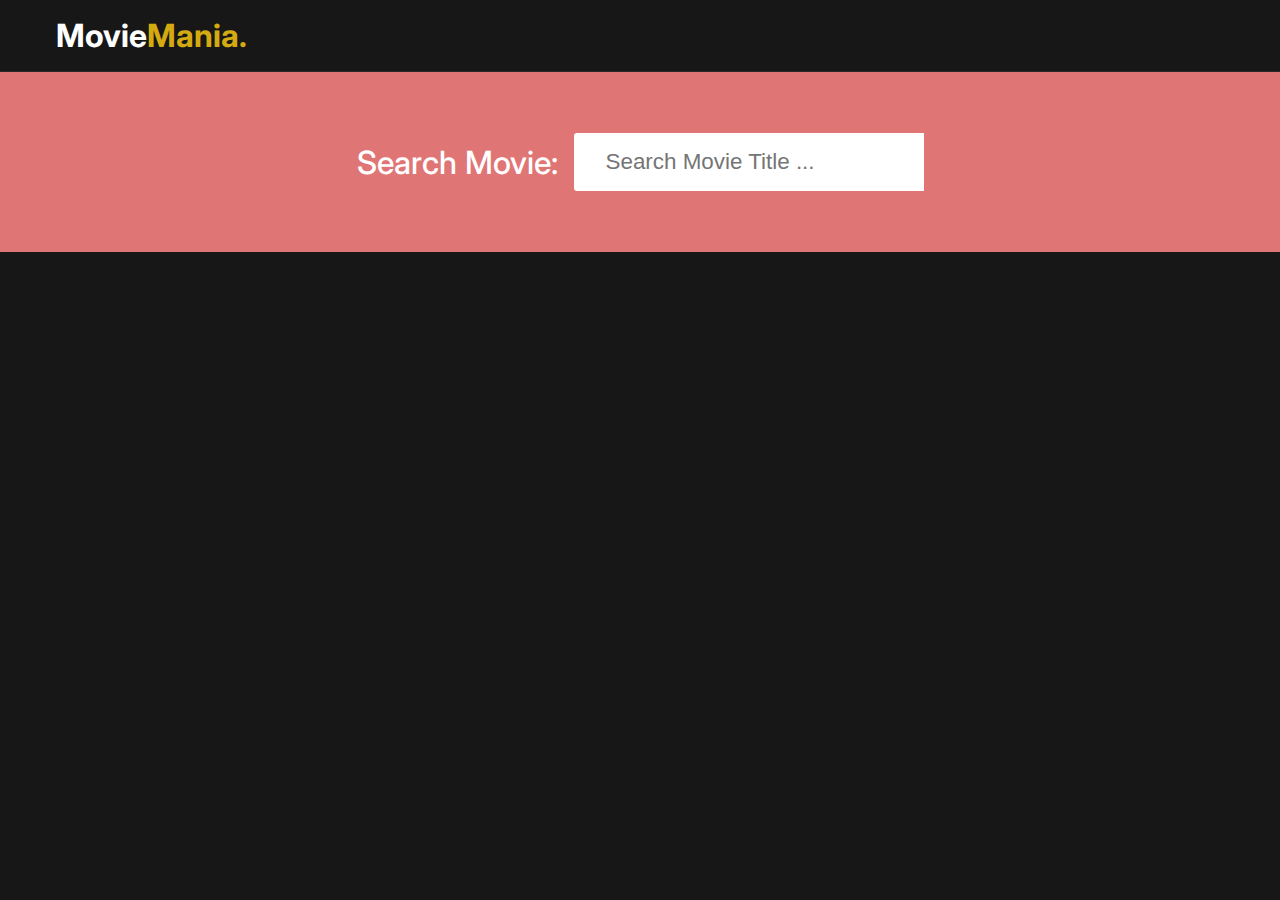
<file: index.html>
<!DOCTYPE html>
<html lang="en">
  <head>
    <meta charset="UTF-8" />
    <meta http-equiv="X-UA-Compatible" content="IE=edge" />
    <meta name="viewport" content="width=device-width, initial-scale=1.0" />
    <title>Movie Search Website</title>
    <!-- font awesome icons cdn -->
    <link
      rel="stylesheet"
      href="https://cdnjs.cloudflare.com/ajax/libs/font-awesome/6.0.0-beta3/css/all.min.css"
      integrity="sha512-Fo3rlrZj/k7ujTnHg4CGR2D7kSs0v4LLanw2qksYuRlEzO+tcaEPQogQ0KaoGN26/zrn20ImR1DfuLWnOo7aBA=="
      crossorigin="anonymous"
      referrerpolicy="no-referrer"
    />
    <!-- custom css -->
    <link rel="stylesheet" href="main.css" />
  </head>
  <body>
    <div class="wrapper">
      <!-- logo -->
      <div class="logo">
        <div class="container">
          <p>Movie<span>Mania.</span></p>
        </div>
      </div>
      <!-- end of logo -->
      <!-- search container -->
      <div class="search-container">
        <div class="search-element">
          <h3>Search Movie:</h3>
          <input
            type="text"
            class="form-control"
            placeholder="Search Movie Title ..."
            id="movie-search-box"
            onkeyup="findMovies()"
            onclick="findMovies()"
          />

          <div class="search-list" id="search-list">
            <!-- list here -->
            <!--
            <div class="search-list-item">
              <div class="search-item-thumbnail">
                <img src="medium-cover.jpg" />
              </div>
              <div class="search-item-info">
                <h3>Tamasha</h3>
                <p>2015</p>
              </div>
            </div>
            -->
          </div>
        </div>
      </div>
      <!-- end of search container -->

      <!-- result container -->
      <div class="container">
        <div class="result-container">
          <div class="result-grid" id="result-grid">
            <!-- movie information here -->
            <!--<div class="movie-poster">
              <img src="medium-cover.jpg" alt="movie poster" />
            </div>
            <div class="movie-info">
              <h3 class="movie-title">Tamasha</h3>
              <ul class="movie-misc-info">
                <li class="year">Year: 2015</li>
                <li class="rated">Ratings: Not Rated</li>
                <li class="released">Released: 27 Nov 2015</li>
              </ul>
              <p class="genre"><b>Genre:</b> Comedy, Drama, Romance</p>
              <p class="writer"><b>Writer:</b> Imtiaz Ali</p>
              <p class="actors">
                <b>Actors: </b>Deepika Padukone, Ranbir Kapoor, Ishwak Singh
              </p>
              <p class="plot">
                <b>Plot:</b> A boy meets a girl, in Corsica. They decide not to
                reveal their real name or personality.
              </p>
              <p class="language"><b>Language:</b> Hindi</p>
              <p class="awards">
                <b><i class="fas fa-award"></i></b>12 wins & 29 nominations
              </p>
            </div>
            -->
          </div>
        </div>
      </div>
      <!-- end of result container -->
    </div>

    <!-- movie app js -->
    <script src="script.js"></script>
  </body>
</html>
</file>
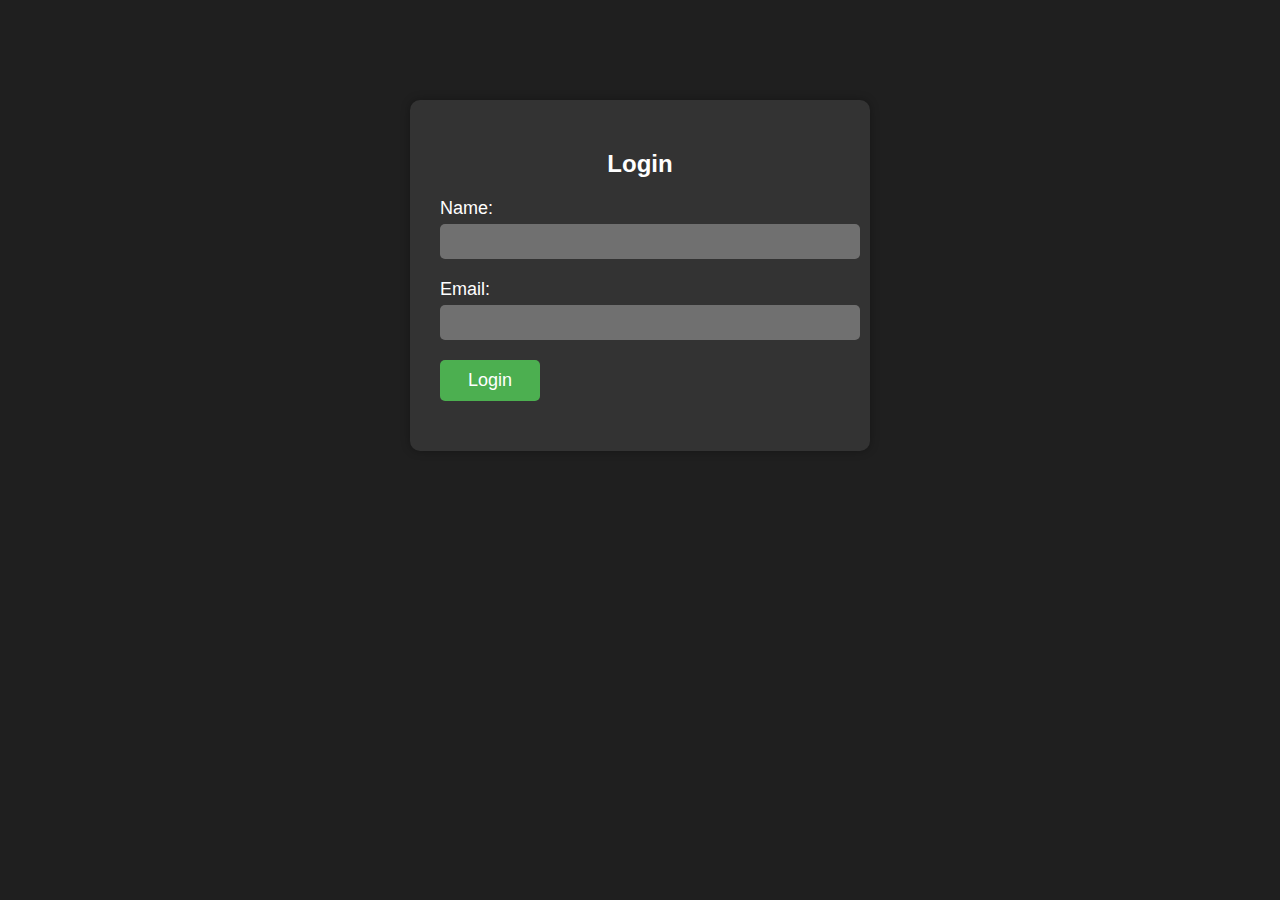
<file: web1/Hacksmiths/Hackathon loginpage.html>
<!DOCTYPE html>
<html lang="en">
  <head>
    <meta charset="UTF-8" />
    <meta name="viewport" content="width=device-width, initial-scale=1.0" />
    <title>Gaming Login</title>
    <link rel="stylesheet" href="Hackathoncss.css" />
    <style>
      body {
        margin: 0;
        padding: 0;
        font-family: Arial, sans-serif;
        background-color: #1f1f1f;
      }

      .container {
        width: 400px;
        margin: 100px auto;
        background-color: #333;
        border-radius: 10px;
        padding: 30px;
        box-shadow: 0 0 10px rgba(0, 0, 0, 0.3);
      }

      h2 {
        text-align: center;
        color: #fff;
      }

      .input-group {
        margin-bottom: 20px;
      }

      .input-group label {
        display: block;
        color: #fff;
        margin-bottom: 5px;
      }

      .input-group input[type="text"],
      .input-group input[type="email"] {
        width: 100%;
        padding: 10px;
        border: none;
        border-radius: 5px;
      }

      .input-group input[type="submit"] {
        width: 100px;
        padding: 10px;
        border: none;
        border-radius: 5px;
        background-color: #4caf50;
        color: white;
        cursor: pointer;
      }

      .input-group input[type="submit"]:hover {
        background-color: #45a049;
      }
    </style>
  </head>
  <body>
    <div class="container">
      <h2>Login</h2>
      <form action="#">
        <div class="input-group">
          <label for="name">Name:</label>
          <input type="text" id="name" name="name" required />
        </div>
        <div class="input-group">
          <label for="email">Email:</label>
          <input type="email" id="email" name="email" required />
        </div>
        <div class="input-group">
          <input type="submit" value="Login" />
        </div>
      </form>
    </div>
  </body>
</html>
</file>
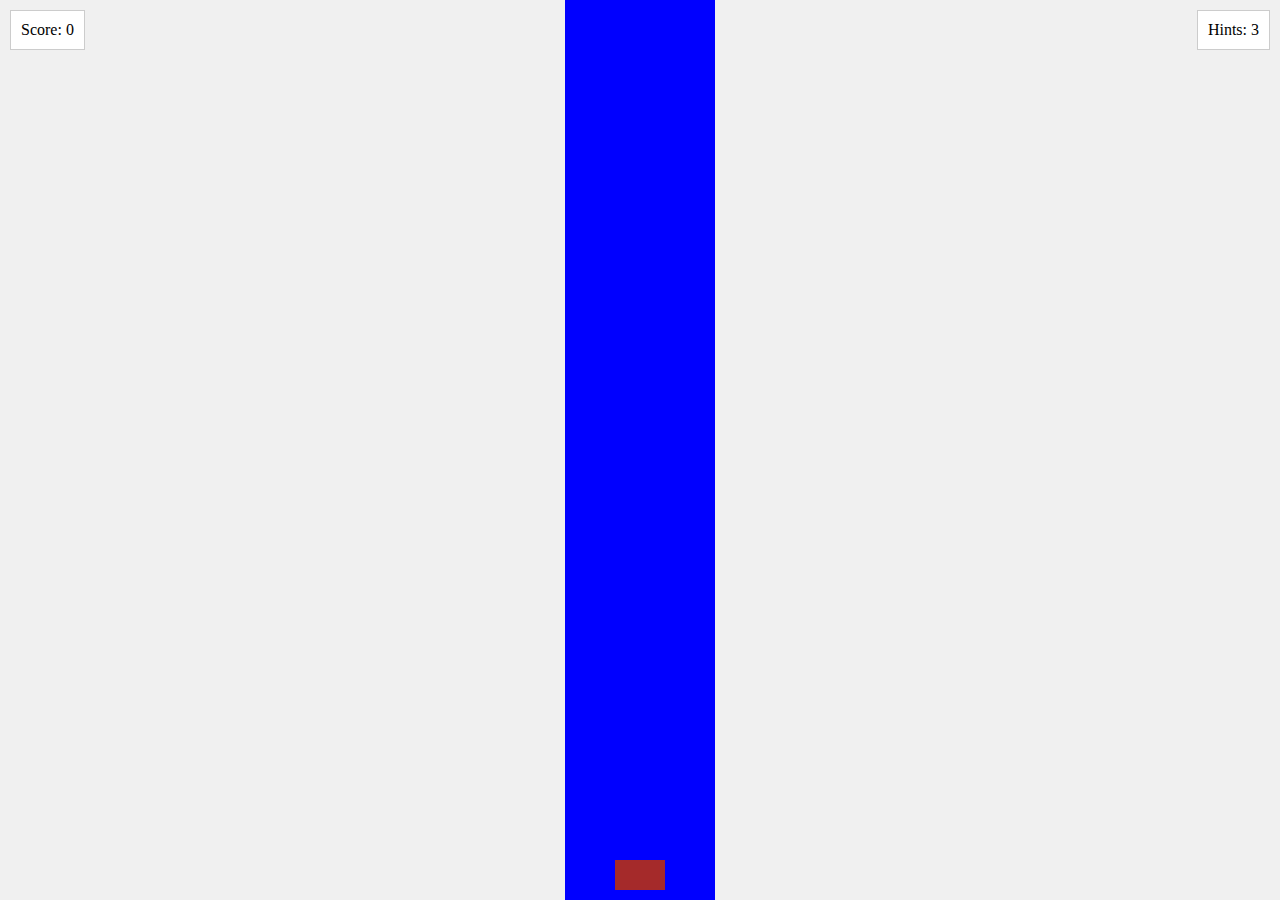
<file: web1/Hacksmiths/part2.html>
<!DOCTYPE html>
<html lang="en">
  <head>
    <meta charset="UTF-8" />
    <meta name="viewport" content="width=device-width, initial-scale=1.0" />
    <title>Curvy Road Game</title>
    <link rel="stylesheet" href="part2.css" />
  </head>
  <body>
    <div class="scorecard">Score: <span id="score">0</span></div>
    <div class="hint-box">Hints: <span id="hints">3</span></div>
    <div class="container">
      <div class="road"></div>
      <div class="river">
        <div class="boat"></div>
      </div>
    </div>
  </body>
</html>
</file>
<file: main.css>
@import url("https://fonts.googleapis.com/css2?family=Inter:wght@300;400;500;600;700;800&display=swap");

:root {
  --md-dark-color: #e07575;
  --dark-color: #171717;
  --light-dark-color: #292929;
  --yellow-color: #d4aa11;
}
* {
  padding: 0;
  margin: 0;
  -webkit-box-sizing: border-box;
  box-sizing: border-box;
}
body {
  font-family: "Inter", sans-serif;
}
a {
  text-decoration: none;
}
img {
  width: 100%;
  display: block;
}
.wrapper {
  min-height: 100vh;
  background-color: var(--dark-color);
}
.wrapper .container {
  max-width: 1200px;
  margin: 0 auto;
  padding: 0 1rem;
}
.search-container {
  background-color: var(--md-dark-color);
  height: 180px;
  display: -webkit-box;
  display: -ms-flexbox;
  display: flex;
  -webkit-box-align: center;
  -ms-flex-align: center;
  align-items: center;
  -webkit-box-pack: center;
  -ms-flex-pack: center;
  justify-content: center;
}
.logo {
  padding: 1rem 0;
  border-bottom: 1px solid var(--light-dark-color);
}
.logo p {
  font-size: 2rem;
  color: #fff;
  font-weight: bold;
}
.logo p span {
  color: var(--yellow-color);
}
.search-element {
  display: -webkit-box;
  display: -ms-flexbox;
  display: flex;
  -webkit-box-align: stretch;
  -ms-flex-align: stretch;
  align-items: stretch;
  -webkit-box-pack: center;
  -ms-flex-pack: center;
  justify-content: center;
  -webkit-box-orient: vertical;
  -webkit-box-direction: normal;
  -ms-flex-direction: column;
  flex-direction: column;
  position: relative;
}
.search-element h3 {
  -ms-flex-item-align: center;
  align-self: center;
  margin-right: 1rem;
  font-size: 2rem;
  color: #fff;
  font-weight: 500;
  margin-bottom: 1.5rem;
}
.search-element .form-control {
  padding: 1rem 2rem;
  font-size: 1.4rem;
  border: none;
  border-top-left-radius: 3px;
  border-bottom-left-radius: 3px;
  outline: none;
  color: var(--light-dark-color);
  width: 350px;
}
.search-list {
  position: absolute;
  right: 0;
  top: 100%;
  max-height: 500px;
  overflow-y: scroll;
  z-index: 10;
}
.search-list .search-list-item {
  background-color: var(--light-dark-color);
  padding: 0.5rem;
  border-bottom: 1px solid var(--dark-color);
  width: calc(350px - 8px);
  color: #fff;
  cursor: pointer;
  -webkit-transition: background-color 200ms ease;
  -o-transition: background-color 200ms ease;
  transition: background-color 200ms ease;
}
.search-list .search-list-item:hover {
  background-color: #1f1f1f;
}
.search-list-item {
  display: -webkit-box;
  display: -ms-flexbox;
  display: flex;
  -webkit-box-align: center;
  -ms-flex-align: center;
  align-items: center;
}
.search-item-thumbnail img {
  width: 40px;
  margin-right: 1rem;
}
.search-item-info h3 {
  font-weight: 600;
  font-size: 1rem;
}
.search-item-info p {
  font-size: 0.8rem;
  margin-top: 0.5rem;
  font-weight: 600;
  opacity: 0.6;
}

/* thumbnail */
.search-list::-webkit-scrollbar {
  width: 8px;
}
.search-list::-webkit-scrollbar-track {
  -webkit-box-shadow: inset 0 0 6px rgba(0, 0, 0, 0.3);
  box-shadow: inset 0 0 6px rgba(0, 0, 0, 0.3);
}
.search-list::-webkit-scrollbar-thumb {
  background-color: var(--yellow-color);
  outline: none;
  border-radius: 10px;
}

/* js related class */
.hide-search-list {
  display: none;
}

/* movie result */
.result-container {
  padding: 3rem 0;
}
.movie-poster img {
  max-width: 300px;
  margin: 0 auto;
  border: 4px solid #fff;
}
.movie-info {
  text-align: center;
  color: #fff;
  padding-top: 3rem;
}

/* movie info stylings */
.movie-title {
  font-size: 2rem;
  color: var(--yellow-color);
}
.movie-misc-info {
  list-style-type: none;
  display: -webkit-box;
  display: -ms-flexbox;
  display: flex;
  -webkit-box-align: center;
  -ms-flex-align: center;
  align-items: center;
  -webkit-box-pack: center;
  -ms-flex-pack: center;
  justify-content: center;
  padding: 1rem;
}
.movie-info .year {
  font-weight: 500;
}
.movie-info .rated {
  background-color: var(--yellow-color);
  padding: 0.4rem;
  margin: 0 0.4rem;
  border-radius: 3px;
  font-weight: 600;
}
.movie-info .released {
  font-size: 0.9rem;
  opacity: 0.9;
}
.movie-info .writer {
  padding: 0.5rem;
  margin: 1rem 0;
}
.movie-info .genre {
  background-color: var(--light-dark-color);
  display: inline-block;
  padding: 0.5rem;
  border-radius: 3px;
}
.movie-info .plot {
  max-width: 400px;
  margin: 1rem auto;
}
.movie-info .language {
  color: var(--yellow-color);
  font-style: italic;
}
.movie-info .awards {
  font-weight: 300;
  font-size: 0.9rem;
}
.movie-info .awards i {
  color: var(--yellow-color);
  margin: 1rem 0.7rem 0 0;
}

@media (max-width: 450px) {
  .logo p {
    font-size: 1.4rem;
  }
  .search-element .form-control {
    width: 90%;
    margin: 0 auto;
    padding: 0.5rem 1rem;
  }
  .search-element h3 {
    font-size: 1.4rem;
  }
  .search-list {
    width: 90%;
    right: 50%;
    -webkit-transform: translateX(50%);
    -ms-transform: translateX(50%);
    transform: translateX(50%);
  }
  .search-list .search-list-item {
    width: 100%;
  }
  .movie-misc-info {
    -webkit-box-orient: vertical;
    -webkit-box-direction: normal;
    -ms-flex-direction: column;
    flex-direction: column;
  }
  .movie-misc-info li:nth-child(2) {
    margin: 0.8rem 0;
  }
}

@media (min-width: 800px) {
  .search-element {
    -webkit-box-orient: horizontal;
    -webkit-box-direction: normal;
    -ms-flex-direction: row;
    flex-direction: row;
  }
  .search-element h3 {
    margin-bottom: 0;
  }
  .result-grid {
    display: grid;
    grid-template-columns: repeat(2, 1fr);
  }
  .movie-info {
    text-align: left;
    padding-top: 0;
  }
  .movie-info .movie-misc-info {
    -webkit-box-pack: start;
    -ms-flex-pack: start;
    justify-content: flex-start;
    padding-left: 0;
  }
  .movie-info .plot {
    margin-left: 0;
  }
  .movie-info .writer {
    padding-left: 0;
    margin-left: 0;
  }
}
</file>
<file: web1/Hacksmiths/Hackathoncss.css>
body {
  background-color: #000;
  color: #ffffff;
  font-family: Arial, sans-serif;
}

.container {
  width: 400px;
  margin: 50px auto;
  background-color: rgba(0, 0, 0, 0.7);
  padding: 20px;
  border-radius: 10px;
}

h2 {
  text-align: center;
  margin-bottom: 20px;
}

.input-group {
  margin-bottom: 20px;
}

.input-group label {
  display: block;
  font-size: 18px;
  margin-bottom: 5px;
}

.input-group input[type="text"],
.input-group input[type="email"] {
  width: 100%;
  padding: 10px;
  border: none;
  border-radius: 5px;
  background-color: rgba(255, 255, 255, 0.3);
  color: #fff;
}

.input-group input[type="text"]:focus,
.input-group input[type="email"]:focus {
  background-color: rgba(255, 255, 255, 0.5);
}

.input-group input[type="submit"] {
  width: 100%;
  padding: 10px;
  border: none;
  border-radius: 5px;
  background-color: #3498db;
  color: #fff;
  font-size: 18px;
  cursor: pointer;
}

.input-group input[type="submit"]:hover {
  background-color: #2980b9;
}
</file>
<file: web1/Hacksmiths/part2.css>
body {
  margin: 0;
  padding: 0;
  background-color: #f0f0f0;
}

.container {
  position: relative;
  width: 100%;
  height: 100vh;
  overflow: hidden;
}

.road {
  position: absolute;
  top: 0;
  left: 50%;
  width: 10px;
  height: 100%;
  background: linear-gradient(to top, black 50%, white 50%);
}

.river {
  position: absolute;
  top: 0;
  left: 50%;
  width: 150px; /* Adjust width as needed */
  height: 100%;
  margin-left: -75px; /* Half of width for centering */
  background-color: blue;
}

.boat {
  position: absolute;
  bottom: 10px;
  left: 50%;
  transform: translateX(-50%);
  width: 50px; /* Adjust size as needed */
  height: 30px; /* Adjust size as needed */
  background-color: brown; /* Color of the boat */
  transition: all 0.5s ease; /* Transition for smooth movement */
}

.scorecard,
.hint-box {
  position: absolute;
  top: 10px;
  padding: 10px;
  background-color: #fff;
  border: 1px solid #ccc;
}

.scorecard {
  left: 10px;
}

.hint-box {
  right: 10px;
}
</file>
